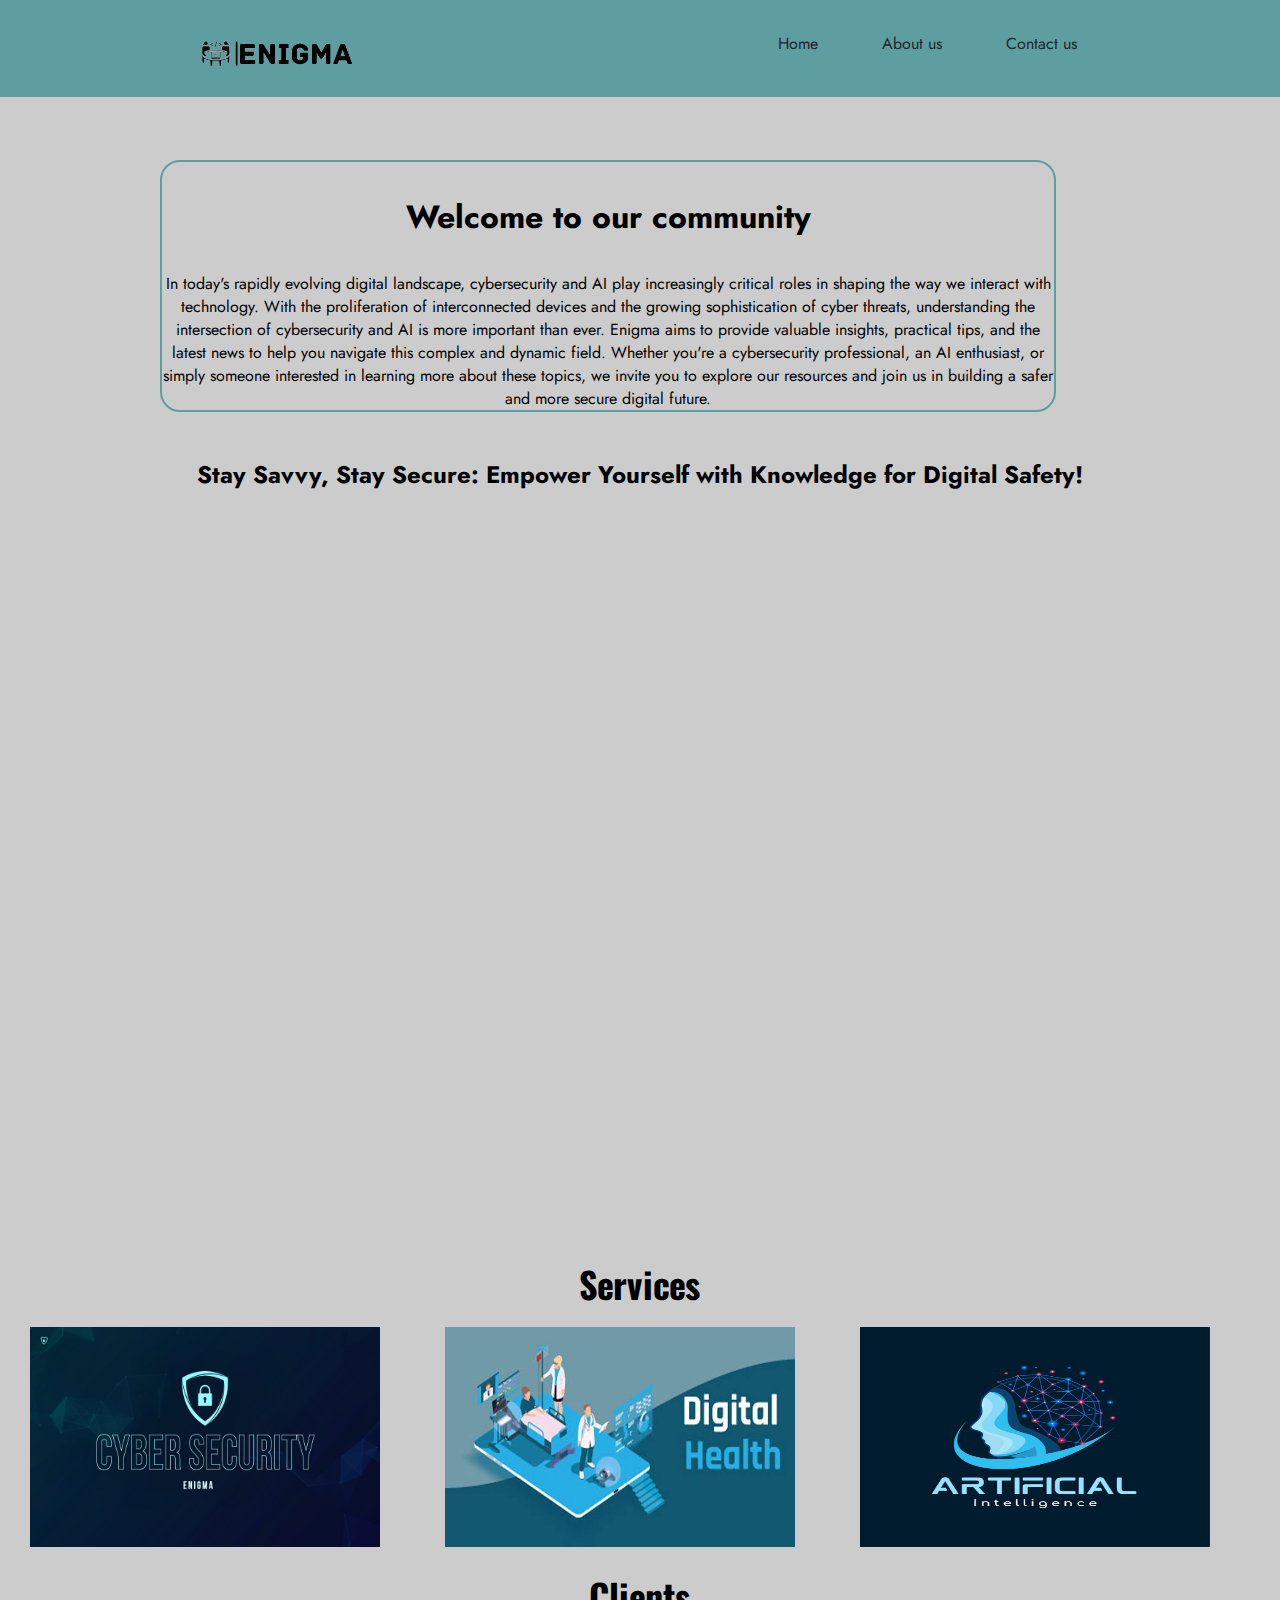
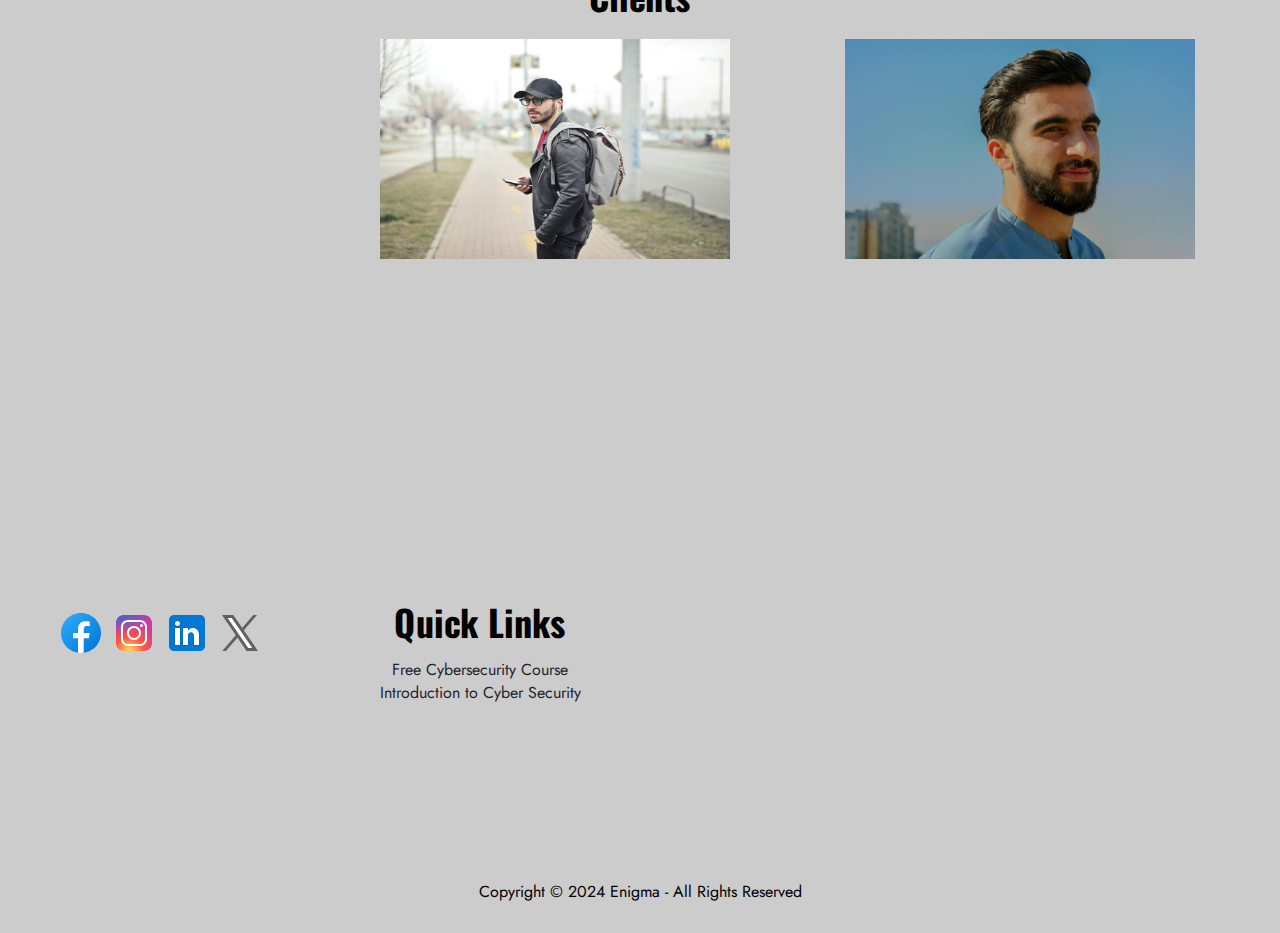
<file: index.html>
<!DOCTYPE html>
<html lang="en">
<head>
    <meta charset="UTF-8">
    <meta name="viewport" content="width=device-width, initial-scale=1.0">
    <title>Cyber Security</title>
 <link
      href="https://fonts.googleapis.com/css2?family=Jost:ital,wght@0,100..900;1,100..900&display=swap"
      rel="stylesheet"
    />
    <link
      rel="stylesheet"
      href="https://cdnjs.cloudflare.com/ajax/libs/font-awesome/6.5.2/css/all.min.css"
      integrity="sha512-SnH5WK+bZxgPHs44uWIX+LLJAJ9/2PkPKZ5QiAj6Ta86w+fsb2TkcmfRyVX3pBnMFcV7oQPJkl9QevSCWr3W6A=="
      crossorigin="anonymous"
      referrerpolicy="no-referrer"
    />
    <link rel="preconnect" href="https://fonts.googleapis.com" />
    <link rel="preconnect" href="https://fonts.gstatic.com" crossorigin />
    <link
      href="https://fonts.googleapis.com/css2?family=Oswald:wght@200..700&display=swap"
      rel="stylesheet"
    />
    <link rel="stylesheet" href="./style.css" />   
</head>
<body>
  <header>
      <div class="logo"><img src="./images/logo.png" alt="" width="200" /></div>
      <nav class="navBar">
        <ul>
          <li><a href="./index.html">Home</a></li>
          <li><a href="./about-us.html">About us</a></li>
          <li><a href="./contact.html">Contact us</a></li>
        </ul>
      </nav>
    </header>
    <section>
      <div class="intro">
        <h1>Welcome to our community</h1>
        <p>
          In today's rapidly evolving digital landscape, cybersecurity and AI
          play increasingly critical roles in shaping the way we interact with
          technology. With the proliferation of interconnected devices and the
          growing sophistication of cyber threats, understanding the
          intersection of cybersecurity and AI is more important than ever.
          Enigma aims to provide valuable insights, practical tips, and the
          latest news to help you navigate this complex and dynamic field.
          Whether you're a cybersecurity professional, an AI enthusiast, or
          simply someone interested in learning more about these topics, we
          invite you to explore our resources and join us in building a safer
          and more secure digital future.
        </p>
      </div>
    </section> 
    <center><h2>Stay Savvy, Stay Secure: Empower Yourself with Knowledge for Digital Safety!</h2></center>
    <section class="slideshow">
      <div class="slideshow-container">
        <div class="slide">
          <img src="images/1.png" alt="Slide 1">
          <p>Data Theft</p>
        </div>
        <div class="slide">
          <img src="images/2.png" alt="Slide 2">
          <p>Phishing</p>
        </div>
        <div class="slide">
          <img src="images/3.png" alt="Slide 3">
          <p>Phishing Credentials</p>
        </div>
        <div class="slide">
          <img src="images/4.png" alt="Slide 4">
          <p>Credit Card Theft</p>
        </div>
        <div class="slide">
          <img src="images/5.jpg" alt="Slide 5">
          <p>Unsecured Data</p>
        </div>
        <div class="slide">
          <img src="images/6.png" alt="Slide 6">
          <p>Unauthorized Users</p>
        </div>
      </div>
    </section>   
    <center><h3>Services</h3></center>
    <div class="picture" onmouseover="showText(this)" onmouseout="hideText(this)">
      <img src="./images/CyberSecurity.jpg" alt="Picture 1">
      <div class="back"><p>"Your enlightening cybersecurity session and invaluable guidance have empowered me to navigate the digital world securely. Grasping internet risks and the importance of protecting sensitive data, I'm now equipped to safeguard myself and my business.
        Thank you for shedding light on these crucial matters!"-A Happy Customer</p></div>
  </div>
  
  <div class="picture" onmouseover="showText(this)" onmouseout="hideText(this)">
      <img src="./images/digital Health.jpeg" alt="Picture 2">
      <div class="back"><p>"Exploring the link between digital health and cybersecurity, alongside AI's transformative role, has been eye-opening. 
          It's vital to safeguard medical data and advocate for stronger measures, empowering proactive well-being management and inspiring hope for improved health outcomes"-A Nurse</p></div>
  </div>
  
  <div class="picture" onmouseover="showText(this)" onmouseout="hideText(this)">
      <img src="./images/AI.png" alt="Picture 3">
      <div class="back"><p>Your presentation on AI and its role in cybersecurity was nothing short of enlightening for our students. 
        They left with a deeper understanding of how AI can enhance their online safety and contribute to a secure digital environment. 
          Thank you for sharing your expertise and inspiring our future innovators."- A Teacher</p></div>
  </div>
  <ref>
    <center><h3>Clients</h3></center>
    <div class="ref" onmouseover="showText(this)" onmouseout="hideText(this)">
      <img src="./images/client2.jpg" alt="Picture 2">
      <div class="back"><p>"We're thrilled with the comprehensive AI-driven cyber health solutions provided by this team. Their innovative approach not only identifies vulnerabilities but also offers proactive strategies to enhance our digital resilience. Thanks to their expertise, we feel empowered to navigate the evolving landscape of cyber threats with confidence. A game-changer for our security posture!"</p></div>
  </div>
  
  <div class="ref" onmouseover="showText(this)" onmouseout="hideText(this)">
      <img src="./images/client1.jpg" alt="Picture 3">
      <div class="back"><p>"Incredible attention to detail in addressing our cybersecurity concerns! The team went above and beyond to ensure our systems were fortified against potential threats. Their expertise and thorough approach gave us peace of mind, knowing our data and operations are well-protected. Highly recommend their cybersecurity services!"</p></div>
  </div>
  </ref>
    <footer>
      <div class="footer-content">
        <div class="socails">
          <a href=""><img src="./social-icons/icons8-facebook.svg" alt=""></a>
          <a href=""><img src="./social-icons/icons8-instagram.svg" alt=""></a>
          <a href=""><img src="./social-icons/icons8-linkedin.svg" alt=""></a>
          <a href=""><img src="./social-icons/icons8-twitterx.svg" alt=""></a>
        </div>
        <div class="links">
          <h3>Quick Links</h1>
            <br>
          <a href="https://www.springboard.com/resources/learning-paths/cybersecurity-foundations/" target="_blank">Free Cybersecurity Course</a><br>
          <a href="https://www.futurelearn.com/courses/introduction-to-cyber-security" target="_blank">Introduction to Cyber Security</a><br>
        </div>
        <div class="map">
          <iframe src="https://www.google.com/maps/embed?pb=!1m18!1m12!1m3!1d3593.651586441131!2d28.26519672525393!3d-25.749033127359862!2m3!1f0!2f0!3f0!3m2!1i1024!2i768!4f13.1!3m3!1m2!1s0x1e95612f27644969%3A0xf3a493d04b5170a1!2sThe%20Innovation%20Hub!5e0!3m2!1sen!2sza!4v1714041995443!5m2!1sen!2sza" width="400" height="225" style="border:0;" allowfullscreen="" loading="lazy" referrerpolicy="no-referrer-when-downgrade"></iframe>
        </div>
      </div>
      <p>Copyright © 2024&nbsp;Enigma - All Rights Reserved<br></p>
    </footer>
    <script src="script.js"></script>
</body>
</html>
</file>
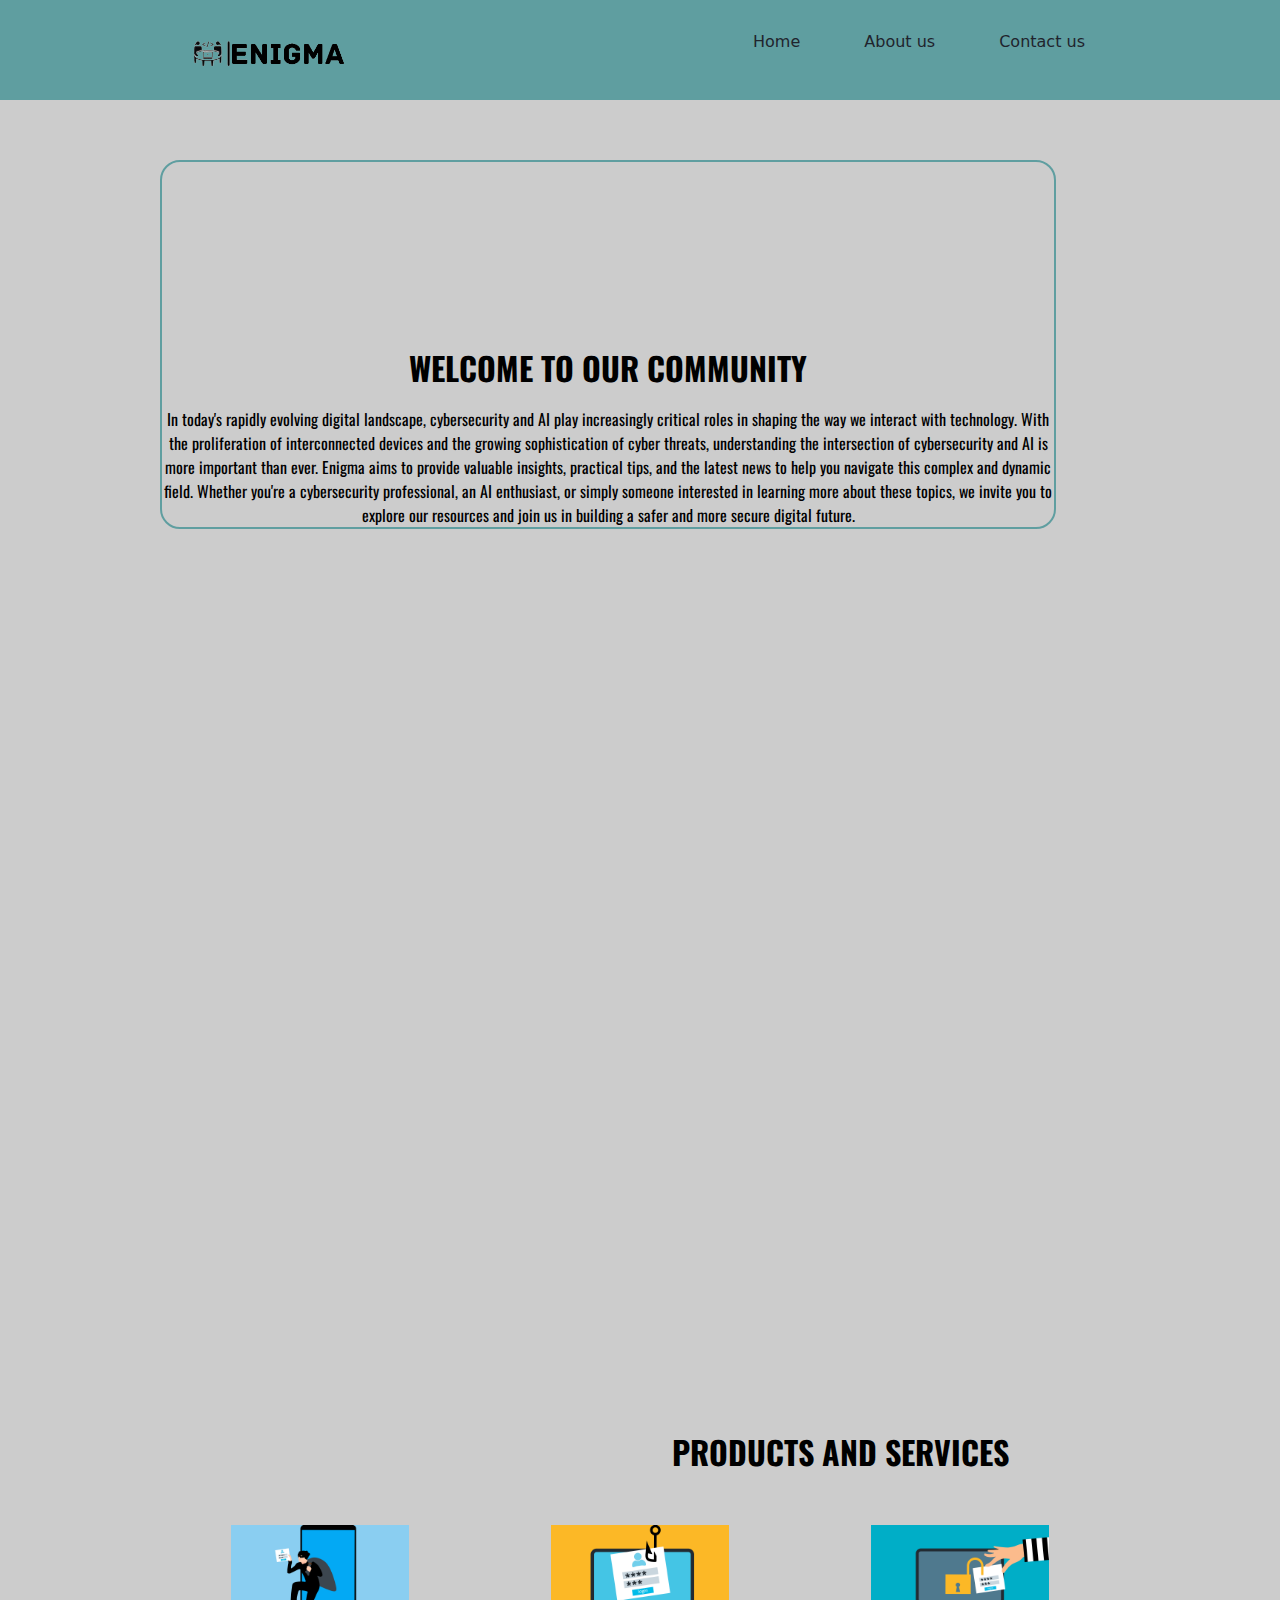
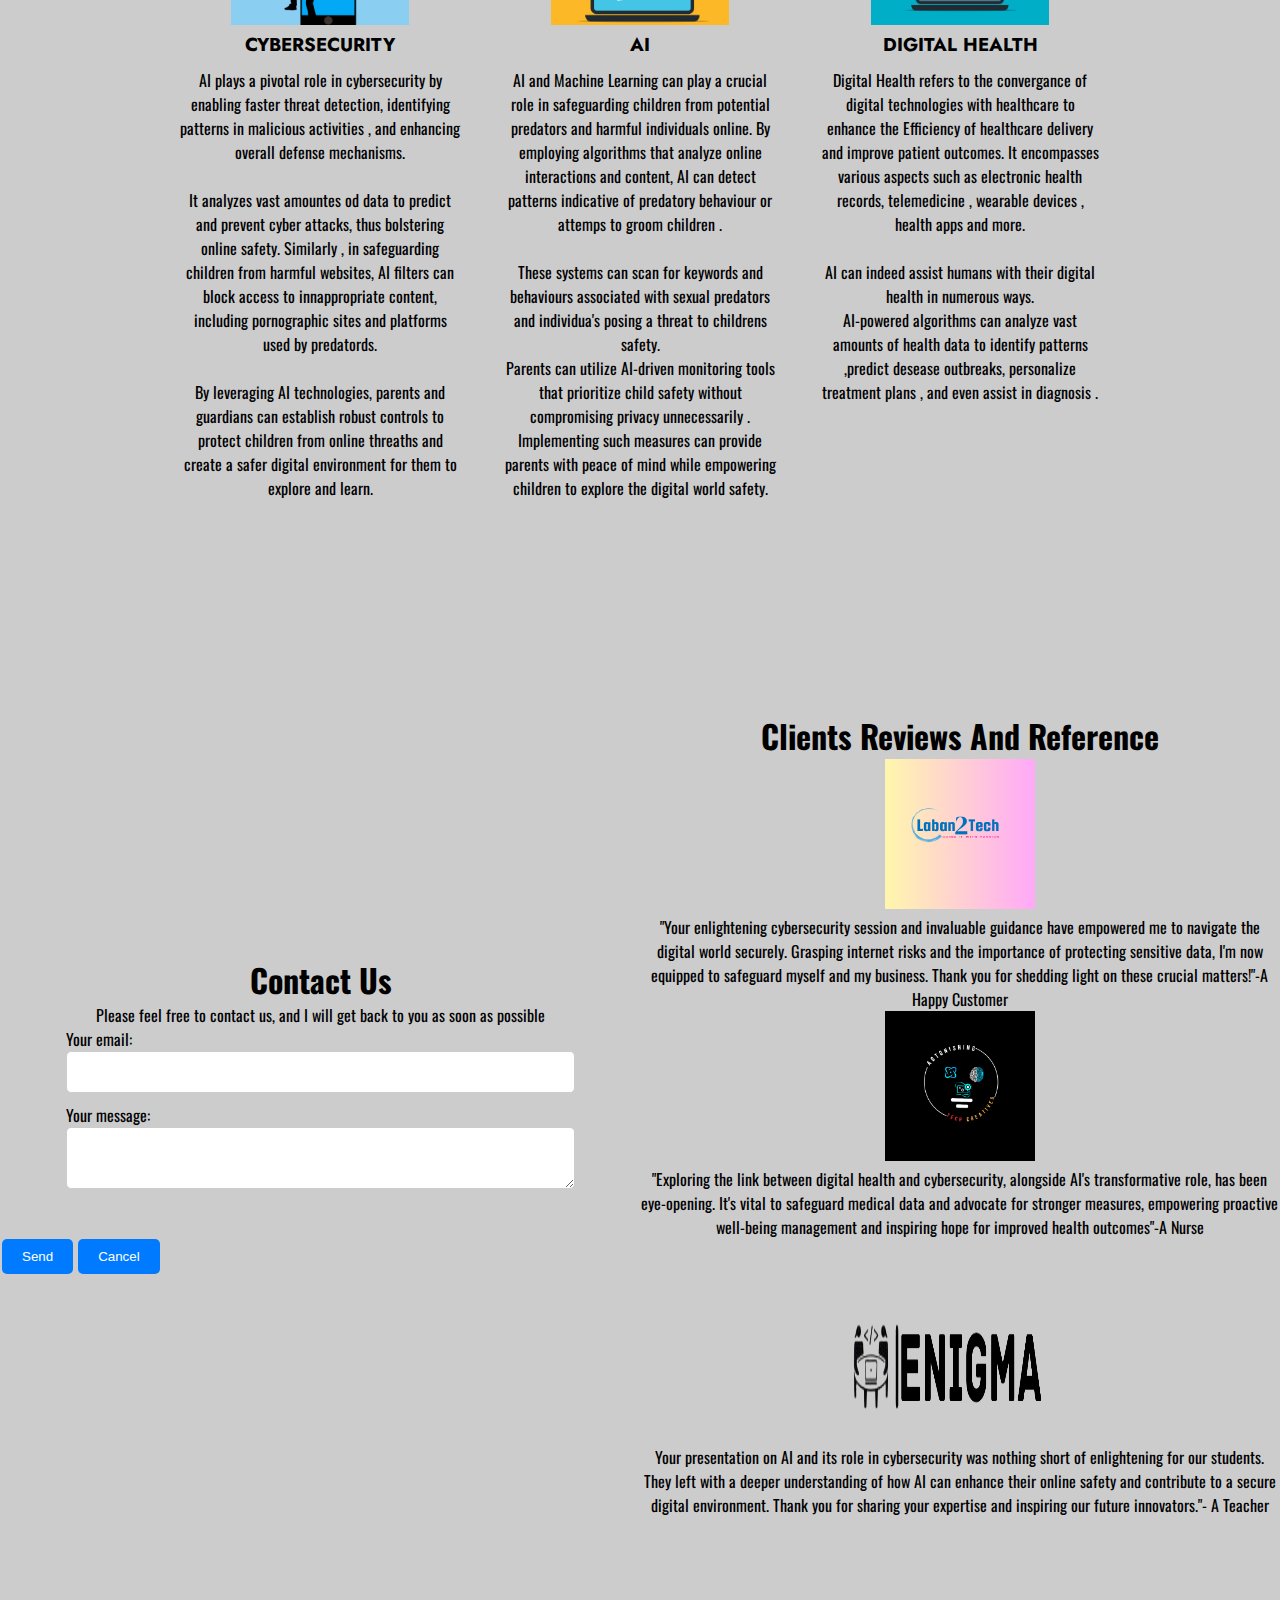
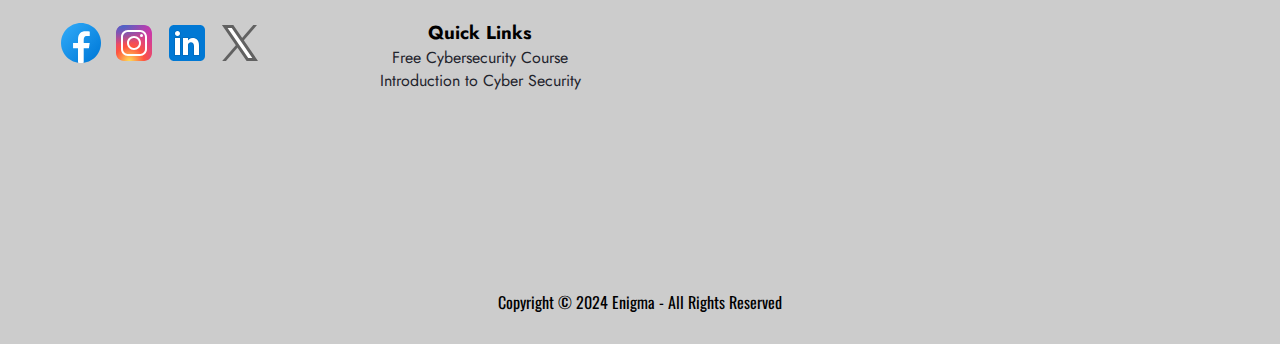
<file: Enigma/index.html>
<!DOCTYPE html>
<html lang="en">
<head>
    <meta charset="UTF-8">
    <meta name="viewport" content="width=device-width, initial-scale=1.0">
    <title>Cyber Security</title>
    <link
    href="https://fonts.googleapis.com/css2?family=Jost:ital,wght@0,100..900;1,100..900&display=swap"
    rel="stylesheet"
  />
  <link
    rel="stylesheet"
    href="https://cdnjs.cloudflare.com/ajax/libs/font-awesome/6.5.2/css/all.min.css"
    integrity="sha512-SnH5WK+bZxgPHs44uWIX+LLJAJ9/2PkPKZ5QiAj6Ta86w+fsb2TkcmfRyVX3pBnMFcV7oQPJkl9QevSCWr3W6A=="
    crossorigin="anonymous"
    referrerpolicy="no-referrer"
  />
  <link rel="preconnect" href="https://fonts.googleapis.com" />
  <link rel="preconnect" href="https://fonts.gstatic.com" crossorigin />
  <link
    href="https://fonts.googleapis.com/css2?family=Oswald:wght@200..700&display=swap"
    rel="stylesheet"
  />
  <link rel="stylesheet" href="./style.css" />  
  <link rel="stylesheet" href="./contact.css"/>
  <link rel="script" href="./script.js"/>
 </head>
<body>
  <header>
      <div class="logo"><img src="images/logo.png" alt="" width="200" /></div>
      <nav class="navBar">
        <ul>
          <li><a href="#">Home</a></li>
          <li><a href="#">About us</a></li>
          <li><a href="#">Contact us</a></li>
        </ul>
      </nav>
    </header>
    <section>
      <div class="intro">
        <h1>WELCOME TO OUR COMMUNITY</h1>
        <p>
          In today's rapidly evolving digital landscape, cybersecurity and AI
          play increasingly critical roles in shaping the way we interact with
          technology. With the proliferation of interconnected devices and the
          growing sophistication of cyber threats, understanding the
          intersection of cybersecurity and AI is more important than ever.
          Enigma aims to provide valuable insights, practical tips, and the
          latest news to help you navigate this complex and dynamic field.
          Whether you're a cybersecurity professional, an AI enthusiast, or
          simply someone interested in learning more about these topics, we
          invite you to explore our resources and join us in building a safer
          and more secure digital future.
        </p>
      </div>
    </section> 
    <section class="slideshow">
      <div class="slideshow-container">
        <div class="slide">
          <img src="images/1.png" alt="Slide 1">
          <p>Data Theft</p>
        </div>
        <div class="slide">
          <img src="images/2.png" alt="Slide 2">
          <p>Phishing</p>
        </div>
        <div class="slide">
          <img src="images/3.png" alt="Slide 3">
          <p>Phishing Credentials</p>
        </div>
        <div class="slide">
          <img src="images/4.png" alt="Slide 4">
          <p>Credit Card Theft</p>
        </div>
        <div class="slide">
          <img src="images/5.jpg" alt="Slide 5">
          <p>Unsecured Data</p>
        </div>
        <div class="slide">
          <img src="images/6.png" alt="Slide 6">
          <p>Unauthorized Users</p>
        </div>
      </div>
    </section> 

<h1 style="padding-left: 400px;">PRODUCTS AND SERVICES</h1>

    <!-- Mini Services Section Markup -->
    <section class="mini-services">
      <div class="mini-services_item">
        <img style="height: 100px;" src="./images/1.png" alt="">
        <h3>CYBERSECURITY</h3>
        <p>

          AI plays a pivotal role in cybersecurity by enabling faster threat detection, identifying patterns in malicious activities , and enhancing overall defense mechanisms. <br> <br> It analyzes vast amountes od data to predict and prevent cyber attacks, thus bolstering online safety. Similarly , in safeguarding children from harmful websites, AI filters can block access to innappropriate content, including pornographic sites and platforms used by predatords. <br><br> By leveraging AI technologies, parents and guardians can establish robust controls to protect children from online threaths and create a safer digital environment for them to explore and learn. 

        </p>
      </div>
      <div class="mini-services_item">
        <img style="height: 100px ;"   src="./images/2.png" alt="">
        <h3>AI</h3>
        <p>
AI and Machine Learning can play a crucial role in safeguarding children from potential predators and harmful individuals online. By employing algorithms that analyze online interactions and content, AI can detect patterns indicative of predatory behaviour or attemps to groom children . <br> <br> These systems can scan for keywords and behaviours associated with sexual predators and individua's posing a threat to childrens safety. <br> Parents can utilize AI-driven monitoring tools that prioritize child safety without compromising privacy unnecessarily . <br> Implementing such measures can provide parents with peace of mind while empowering children to explore the digital world safety. 
        </p>
      </div>
      <div class="mini-services_item">
        <img style="height: 100px;" src="./images/4.png" alt="">
        <h3>DIGITAL HEALTH</h3>
        <p>
         Digital Health refers to the convergance of digital technologies with healthcare to enhance the Efficiency of healthcare delivery and improve patient outcomes. It encompasses various aspects such as electronic health records, telemedicine , wearable devices , health apps and more.
         <br> <br> AI can indeed assist humans with their digital health in numerous ways. <br> AI-powered algorithms can analyze vast amounts of health data to identify patterns ,predict desease outbreaks, personalize treatment plans , and even assist in diagnosis . <br>
        </p>
      </div>
    </section>
    <!-- End Mini Services Section Markup -->






    

    <table style= "" id="mainTable">

      <tr>
          <td width="50%">

              <div class="infoBox">
               <div class="container">
                  <h1>Contact Us</h1>
                  <p>Please feel free to contact us, and I will get back to you as soon as possible</p>
                  <form onsubmit="handleFormSubmit(event)"
            >
              <label>
                Your email:
                <input id="email" type="email" name="email" autocomplete="off">
                <span class="hidden non email html-element" id="email-span">Email is Invalid</span>
              </label>
              <label>
                Your message:
                <textarea id="message" name="message"></textarea>
                <span class="hidden non message html-element" id="message-span">Message is Invalid</span>
              </label>
              
            </form>
                </div>
                
                <div id="btns">
                
                    <button onclick="Send()" id="btn1">Send</button>
                
                
                    <button id="btn">Cancel</button>
                
                </div>

             </div>
              
          </td>

          <td align="center">
              
              <div class="infoBox">
                <!-- Our Clients Markup -->

    <section class="partners-section">
      <H1>Clients Reviews And Reference</H1>
      <div class="picture" onmouseover="showText(this)" onmouseout="hideText(this)">
        <img style="width: 150px;"   src="./images/Laban2Tech (2) (1).png" alt="Picture 1">
        <div class="back"><p>"Your enlightening cybersecurity session and invaluable guidance have empowered me to navigate the digital world securely. Grasping internet risks and the importance of protecting sensitive data, I'm now equipped to safeguard myself and my business.
          Thank you for shedding light on these crucial matters!"-A Happy Customer</p></div>
    </div>
    
    <div class="picture" onmouseover="showText(this)" onmouseout="hideText(this)">
        <img style="height: 150px;" src="./images/Blue Elegant Concept Foundation Logo (1).png" alt="Picture 2">
        <div class="back"><p>"Exploring the link between digital health and cybersecurity, alongside AI's transformative role, has been eye-opening. 
            It's vital to safeguard medical data and advocate for stronger measures, empowering proactive well-being management and inspiring hope for improved health outcomes"-A Nurse</p></div>
    </div>
    
    <div class="picture" onmouseover="showText(this)" onmouseout="hideText(this)">
        <img  style=" width: 250px; height: 200px;"  src="./images/logo.png" alt="Picture 3">
        <div class="back"><p>Your presentation on AI and its role in cybersecurity was nothing short of enlightening for our students. 
          They left with a deeper understanding of how AI can enhance their online safety and contribute to a secure digital environment. 
            Thank you for sharing your expertise and inspiring our future innovators."- A Teacher</p></div>
    </div>
    </section>
    <!-- Our Clients Markup -->
              </div>    
                  
          </td>
      </tr>    
  </table>

    <footer>
      <div class="footer-content">
        <div class="socails">
          <a href=""><img src="./social-icons/icons8-facebook.svg" alt=""></a>
          <a href=""><img src="./social-icons/icons8-instagram.svg" alt=""></a>
          <a href=""><img src="./social-icons/icons8-linkedin.svg" alt=""></a>
          <a href=""><img src="./social-icons/icons8-twitterx.svg" alt=""></a>
        </div>
        <div class="links">
          <h3>Quick Links</h1>
          <a href="https://www.springboard.com/resources/learning-paths/cybersecurity-foundations/" target="_blank">Free Cybersecurity Course</a><br>
          <a href="https://www.futurelearn.com/courses/introduction-to-cyber-security" target="_blank">Introduction to Cyber Security</a><br>
        </div>
        <div class="map">
          <iframe src="https://www.google.com/maps/embed?pb=!1m18!1m12!1m3!1d3593.651586441131!2d28.26519672525393!3d-25.749033127359862!2m3!1f0!2f0!3f0!3m2!1i1024!2i768!4f13.1!3m3!1m2!1s0x1e95612f27644969%3A0xf3a493d04b5170a1!2sThe%20Innovation%20Hub!5e0!3m2!1sen!2sza!4v1714041995443!5m2!1sen!2sza" width="400" height="225" style="border:0;" allowfullscreen="" loading="lazy" referrerpolicy="no-referrer-when-downgrade"></iframe>
        </div>
      </div>
      <p>Copyright © 2024&nbsp;Enigma - All Rights Reserved<br></p>
    </footer>
    <script src="script.js"></script>
</body>
</html>
</file>
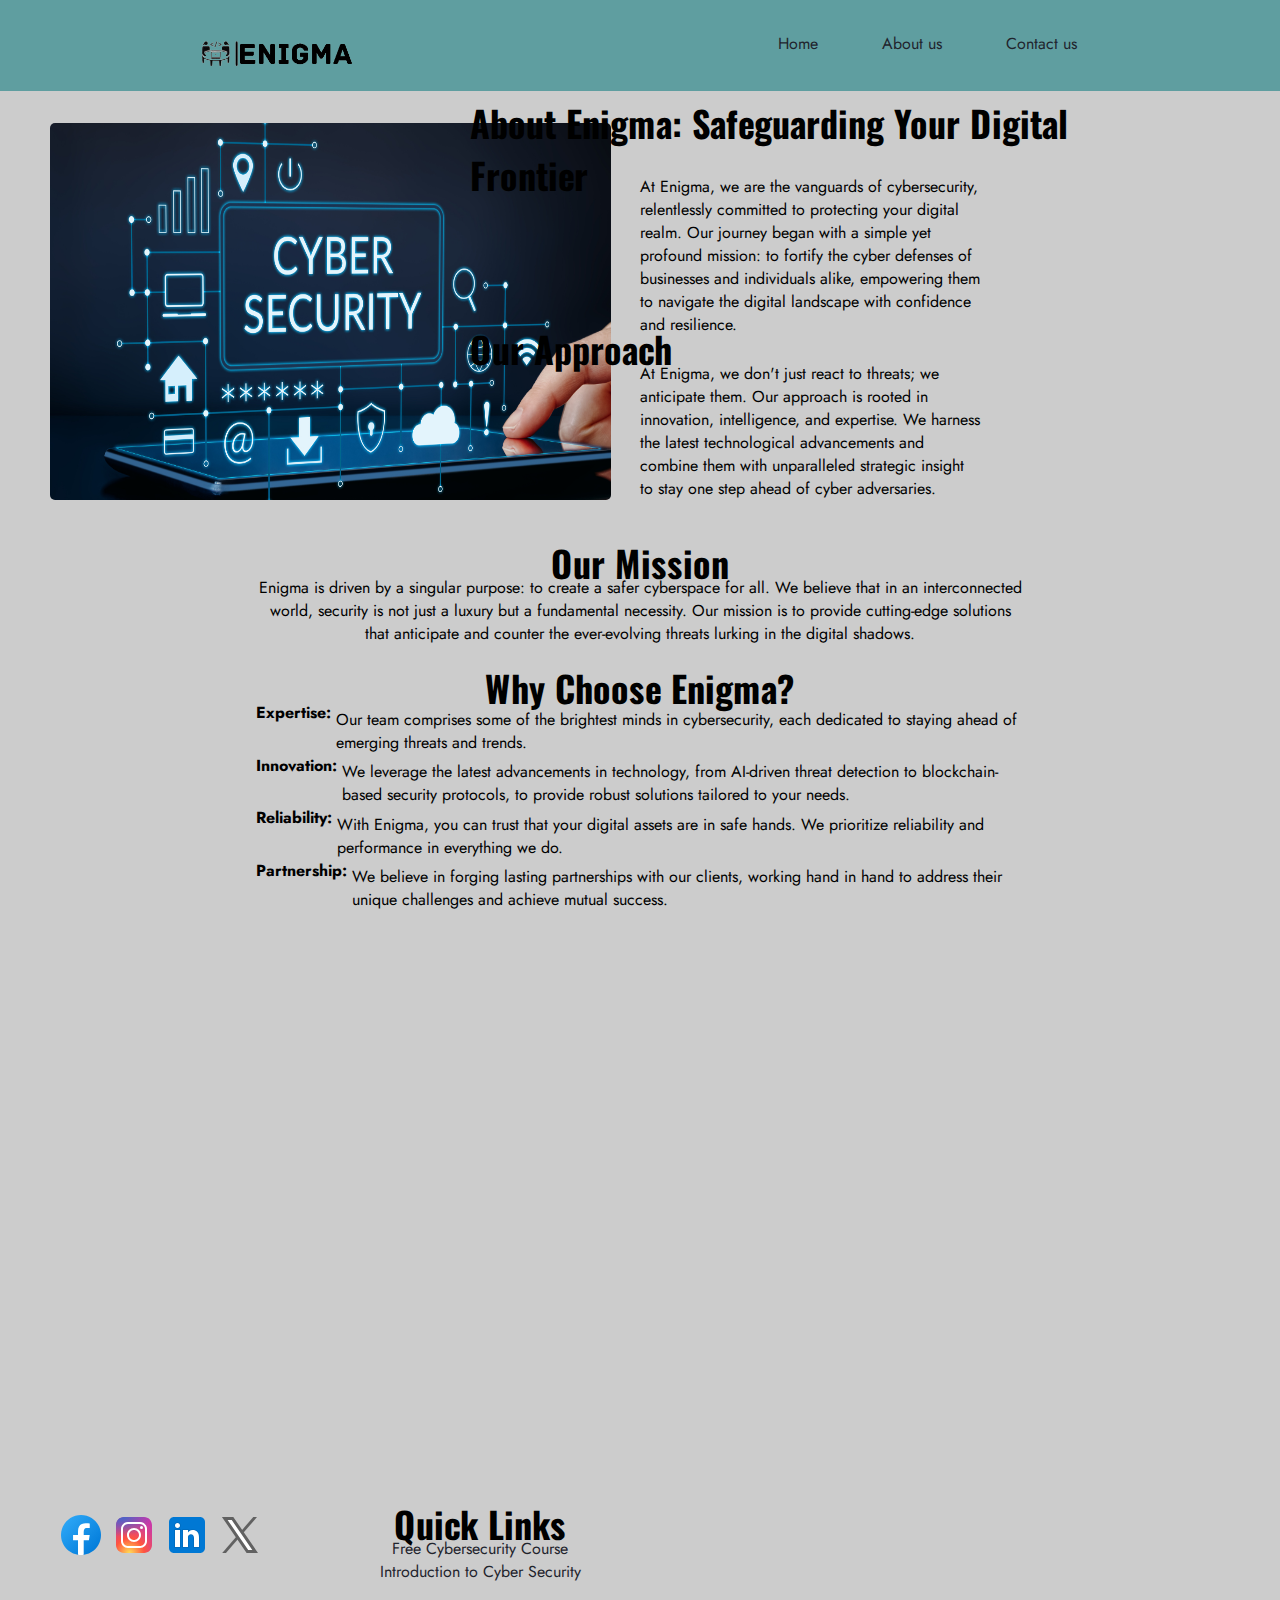
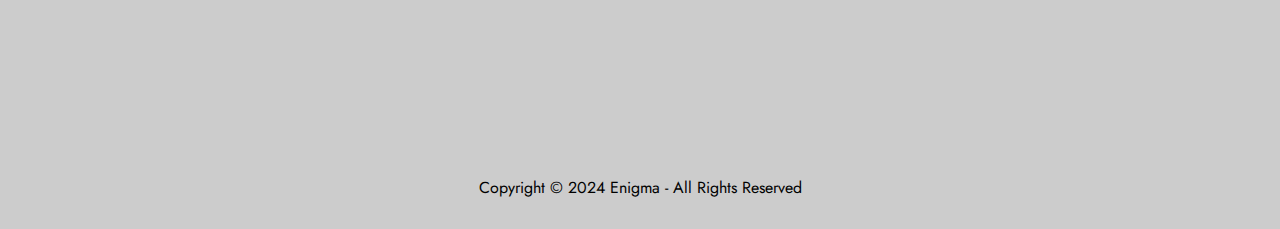
<file: about-us.html>
!DOCTYPE html>
<html lang="en">
<head>
    <meta charset="UTF-8">
    <meta name="viewport" content="width=device-width, initial-scale=1.0">
    <title>Cyber Security</title>
 <link
      href="https://fonts.googleapis.com/css2?family=Jost:ital,wght@0,100..900;1,100..900&display=swap"
      rel="stylesheet"
    />
    <link
      rel="stylesheet"
      href="https://cdnjs.cloudflare.com/ajax/libs/font-awesome/6.5.2/css/all.min.css"
      integrity="sha512-SnH5WK+bZxgPHs44uWIX+LLJAJ9/2PkPKZ5QiAj6Ta86w+fsb2TkcmfRyVX3pBnMFcV7oQPJkl9QevSCWr3W6A=="
      crossorigin="anonymous"
      referrerpolicy="no-referrer"
    />
    <link rel="preconnect" href="https://fonts.googleapis.com" />
    <link rel="preconnect" href="https://fonts.gstatic.com" crossorigin />
    <link
      href="https://fonts.googleapis.com/css2?family=Oswald:wght@200..700&display=swap"
      rel="stylesheet"
    />
    <link rel="stylesheet" href="./style.css" />   
</head>
<body>
    <header>
        <div class="logo"><img src="./images/logo.png" alt="" width="200" /></div>
        <nav class="navBar">
          <ul>
            <li><a href="./index.html">Home</a></li>
            <li><a href="./about-us.html">About us</a></li>
            <li><a href="./contact.html">Contact us</a></li>
          </ul>
        </nav>
      </header>

      <section class="about-us">
        <div class="about-us-section">
            <div class="about-us-image">
                <img src="./images/about-us-img.png" alt="">
            </div>
            <div class="about-us-info">
                <h3>About Enigma: Safeguarding Your Digital Frontier</h3>
                <p>At Enigma, we are the vanguards of cybersecurity, 
                    relentlessly committed to protecting your digital realm.
                     Our journey began with a simple yet profound mission: 
                     to fortify the cyber defenses of businesses and individuals alike, 
                     empowering them to navigate the digital landscape with confidence and resilience.
                </p>
                <h3>Our Approach</h3>
                <p>At Enigma, we don't just react to threats; we anticipate them. Our approach is 
                    rooted in innovation, intelligence, and expertise. We harness the latest 
                    technological advancements and combine them with unparalleled strategic insight
                     to stay one step ahead of cyber adversaries.
                </p>
            </div>
        </div>
        
        <div class="our-mission">
            <div>
            </div>
            <div>
                <h3>Our Mission</h3>
                <p>Enigma is driven by a singular purpose: to create a safer 
                    cyberspace for all. We believe that in an interconnected world,
                     security is not just a luxury but a fundamental necessity. 
                     Our mission is to provide cutting-edge solutions that anticipate 
                     and counter the ever-evolving threats lurking in the digital shadows.
                </p>
            </div>
            <div>

            </div>
           
        </div>
        <div class="why-choose-us">
            <div>
            </div>
            <div>
                <h3 >Why Choose Enigma?</h3>
                <div class="items">
                    <h4>Expertise:</h4>
                    <p>Our team comprises some of the brightest minds in cybersecurity, each dedicated to staying ahead of emerging threats and trends.</p>
                </div>
                <div class="items">
                    <h4>Innovation:</h4>
                    <p>We leverage the latest advancements in technology, from AI-driven threat detection to blockchain-based security protocols, to provide robust solutions tailored to your needs.</p>
                </div>
                <div class="items">
                    <h4>Reliability:</h4>
                    <p>With Enigma, you can trust that your digital assets are in safe hands. We prioritize reliability and performance in everything we do.</p>
                </div>
                <div class="items">
                    <h4>Partnership:</h4>
                    <p>We believe in forging lasting partnerships with our clients, working hand in hand to address their unique challenges and achieve mutual success.</p>
                </div>
                
            </div>
            <div>
            </div>
        </div>
    </section>


      <footer>
        <div class="footer-content">
          <div class="socails">
            <a href=""><img src="./social-icons/icons8-facebook.svg" alt=""></a>
            <a href=""><img src="./social-icons/icons8-instagram.svg" alt=""></a>
            <a href=""><img src="./social-icons/icons8-linkedin.svg" alt=""></a>
            <a href=""><img src="./social-icons/icons8-twitterx.svg" alt=""></a>
          </div>
          <div class="links">
            <h3>Quick Links</h1>
            <a href="https://www.springboard.com/resources/learning-paths/cybersecurity-foundations/" target="_blank">Free Cybersecurity Course</a><br>
            <a href="https://www.futurelearn.com/courses/introduction-to-cyber-security" target="_blank">Introduction to Cyber Security</a><br>
          </div>
          <div class="map">
            <iframe src="https://www.google.com/maps/embed?pb=!1m18!1m12!1m3!1d3593.651586441131!2d28.26519672525393!3d-25.749033127359862!2m3!1f0!2f0!3f0!3m2!1i1024!2i768!4f13.1!3m3!1m2!1s0x1e95612f27644969%3A0xf3a493d04b5170a1!2sThe%20Innovation%20Hub!5e0!3m2!1sen!2sza!4v1714041995443!5m2!1sen!2sza" width="400" height="225" style="border:0;" allowfullscreen="" loading="lazy" referrerpolicy="no-referrer-when-downgrade"></iframe>
          </div>
        </div>
        <p>Copyright © 2024&nbsp;Enigma - All Rights Reserved<br></p>
      </footer>
      <script src="script.js"></script>
  </body>
  </html>
</file>
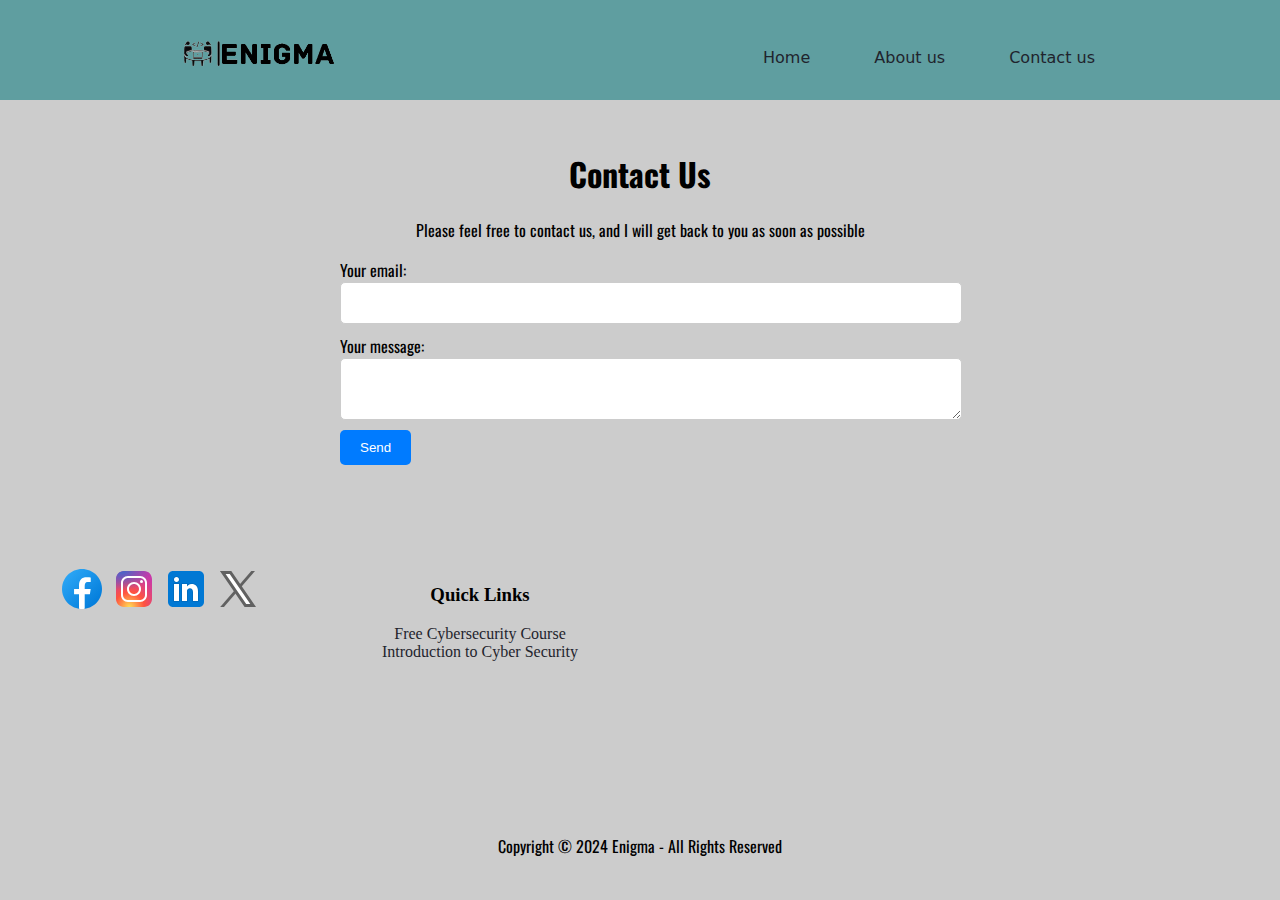
<file: contact.html>
<!DOCTYPE html>
<html lang="en">
  <head>
    <meta charset="UTF-8" />
    <meta name="viewport" content="width=device-width, initial-scale=1.0" />
    
    <link rel="preconnect" href="https://fonts.googleapis.com" />
    <link rel="preconnect" href="https://fonts.gstatic.com" crossorigin />
    <link
      href="https://fonts.googleapis.com/css2?family=Oswald:wght@200..700&display=swap"
      rel="stylesheet"
    />
    <link rel="stylesheet" href="contact.css" />
    <link
      rel="stylesheet"
      href="https://cdnjs.cloudflare.com/ajax/libs/font-awesome/6.5.2/css/all.min.css"
      integrity="sha512-SnH5WK+bZxgPHs44uWIX+LLJAJ9/2PkPKZ5QiAj6Ta86w+fsb2TkcmfRyVX3pBnMFcV7oQPJkl9QevSCWr3W6A=="
      crossorigin="anonymous"
      referrerpolicy="no-referrer"
    />
    <link rel="stylesheet" href="contact.css" />
    <title>Contact Us</title>
    <script src="./contact.js"></script>
  </head>
  <body>
    <header>
      <div class="logo"><img src="./images/logo.png" alt="" width="200" /></div>
      <nav class="navBar">
        <ul>
          <li><a href="./index.html">Home</a></li>
          <li><a href="./about-us.html">About us</a></li>
          <li><a href="./contact.html">Contact us</a></li>
        </ul>
      </nav>
    </header>
    <div class="container">
      <h1>Contact Us</h1>
      <p>Please feel free to contact us, and I will get back to you as soon as possible</p>
      <form onsubmit="handleFormSubmit(event)"
>
  <label>
    Your email:
    <input id="email" type="email" name="email" autocomplete="off">
    <span class="hidden non email html-element" id="email-span">Email is Invalid</span>
  </label>
  <label>
    Your message:
    <textarea id="message" name="message"></textarea>
    <span class="hidden non message html-element" id="message-span">Message is Invalid</span>
  </label>
  
  <button type="submit">Send</button>
</form>
    </div>
  <footer>
    <div class="footer-content">
      <div class="socails">
        <a href=""><img src="./social-icons/icons8-facebook.svg" alt=""></a>
        <a href=""><img src="./social-icons/icons8-instagram.svg" alt=""></a>
        <a href=""><img src="./social-icons/icons8-linkedin.svg" alt=""></a>
        <a href=""><img src="./social-icons/icons8-twitterx.svg" alt=""></a>
      </div>
      <div class="links">
        <h3>Quick Links</h1>
        <a href="https://www.springboard.com/resources/learning-paths/cybersecurity-foundations/" target="_blank">Free Cybersecurity Course</a><br>
        <a href="https://www.futurelearn.com/courses/introduction-to-cyber-security" target="_blank">Introduction to Cyber Security</a><br>
      </div>
      <div class="map">
        <iframe src="https://www.google.com/maps/embed?pb=!1m18!1m12!1m3!1d3593.651586441131!2d28.26519672525393!3d-25.749033127359862!2m3!1f0!2f0!3f0!3m2!1i1024!2i768!4f13.1!3m3!1m2!1s0x1e95612f27644969%3A0xf3a493d04b5170a1!2sThe%20Innovation%20Hub!5e0!3m2!1sen!2sza!4v1714041995443!5m2!1sen!2sza" width="400" height="225" style="border:0;" allowfullscreen="" loading="lazy" referrerpolicy="no-referrer-when-downgrade"></iframe>
      </div>
    </div>
    <p>Copyright © 2024&nbsp;Enigma - All Rights Reserved<br></p>
  </footer>
  </body>
</html>
</file>
<file: style.css>
* {
  padding: 0;
  margin: 0;
  box-sizing: border-box;
}

body {
  position: relative;
  font-family: "Jost", sans-serif;
  background-color: #cccccc;
}

header {
  position: fixed;
  top: 0;
  left: 0;
  width: 100%;
  background-color: cadetblue;
  display: flex;
  justify-content: space-around;
  z-index: 1000;
}

.logo {
  padding: 1rem;
}
ul {
  display: flex;
  list-style: none;
}
li {
  padding: 2rem;
}

li a {
  text-decoration: none;
  color: #1f242d;
}

.intro {
  padding-top: 2rem;
  text-align: center;
  max-width: 70%;
  margin: 10rem 0 0 10rem;
  border: 2px solid cadetblue;
  border-radius: 20px;
}

.intro p {
  margin-top: 2rem;
}

.picture {
  display:inline-block;
  border:5px solid rgba(25, 25, 112, 0);
  border-radius: 10px;
  margin: 25px;
}



.back p{
  width:300px; 
  height: 160px;
  text-align: center;
  font-family: "Jost", sans-serif;
  font-style: italic;
  padding: 0 0;
}
.picture img{
  width:350px;
  height:220px;
}
.picture .back{
  display: none;
  padding: 10px;
  background-color:rgba(221, 160, 221, 0);
}

ref h3{
  font-family: oswald;
  font-size: large;
  scale: 2;
}

.ref {
  display: inline-block;
  border: 5px solid rgba(25, 25, 112, 0);
  border-radius: 10px;
  margin: 25px;
  margin-right: 80px;
  float: right;
}

.back p {
  width: 300px;
  height: 160px;
  text-align: center;
  font-family: "Jost", sans-serif;
  font-style: italic;
  padding: 0 0;
}

.ref img {
  width: 350px;
  height: 220px;
}

.ref .back {
  display: none;
  padding: 10px;
  background-color: rgba(221, 160, 221, 0);
}

/*Footer Styles*/
footer {
  text-align: center;
  margin-top: 600px;
}
.footer-content {
  display: grid;
  grid-template-columns: 25% 25% 50%;
}
.links a {
  text-decoration: none;
  color: #1f242d;
}
.links a:hover {
  color: cadetblue;
}

footer p {
  margin-top: 40px;
  margin-bottom: 30px;
}

h2 {
  margin-top: 45px;
}
h3{
  font-family: oswald;
  font-size: large;
  scale: 2;
}


/*slideshow styles */
.slideshow {
  
  margin-bottom: 30px;
  border-color: blue;
  justify-content: center;
  scale: 0.5;
  position: relative;
  overflow: hidden;
  z-index: 900;
}

.slide {
  height: 100%;
  min-width: 100%;
  padding: auto;
  scroll-snap-align: start;
  opacity: 0;
  animation: fade 2s ease-in-out forwards;
}
.slide img {
  border-radius: 5%;
  width: 100%;
  height: auto;
  text-align: center;
}
.slide p {
  text-align: center;
  font-family: "Jost", sans-serif;
  scale: 2;
}

@keyframes fade {
  from {
    opacity: 0;
  }
  to {
    opacity: 1;
  }
}

/*About Us*/
.about-us-section{
  display: grid;
  grid-template-columns: 50% 50%;
  margin-top: 100px;
}
.about-us-image{
  padding-left: 50px;
}
.about-us-image img{
  width: 95%;
  height: 100%;
  border-radius: 5px;
}
.about-us-info{
  padding-right: 300px;
}
.our-mission{
  display: grid;
  grid-template-columns: 20% 60% 20%;
  margin-top: 50px;
  margin-bottom: 30px;
}
.our-mission h3{
  text-align: center;
}
.our-mission p{
  text-align: center;
}
.why-choose-us{
  display: grid;
  grid-template-columns: 20% 60% 20%;   
}
.why-choose-us h3{
  text-align: center;
}
.why-choose-us .items{
  display: flex;
}
.why-choose-us p{
  padding-top: 6.5px;
  padding-left: 5px;
}
</file>
<file: Enigma/style.css>
* {
  padding: 0;
  margin: 0;
  box-sizing: border-box;
}

body {
  position: relative;
  font-family: "Jost", sans-serif;
  background-color: #cccccc;
}

header {
  position: fixed;
  top: 0;
  left: 0;
  width: 100%;
  background-color: cadetblue;
  display: flex;
  justify-content: space-around;
  z-index: 1000;
}

.logo {
  padding: 1rem;
}
ul {
  display: flex;
  list-style: none;
}
li {
  padding: 2rem;
}

li a {
  text-decoration: none;
  color: #1f242d;
}

.intro {
  padding-top: 2rem;
  text-align: center;
  max-width: 70%;
  margin: 10rem 0 0 10rem;
  border: 2px solid cadetblue;
  border-radius: 20px;
}

.intro p {
  margin-top: 1rem;
}

/*Footer Styles*/
footer {
  text-align: center;
  margin-top: 100px;
}
.footer-content {
  display: grid;
  grid-template-columns: 25% 25% 50%;
}
.links a {
  text-decoration: none;
  color: #1f242d;
}
.links a:hover{
  color: cadetblue;
}

footer p {
  margin-top: 100px;
  margin-bottom: 50px;
}

/*slideshow styles */
.slideshow {
  scale: 0.5;
  position: relative;
  overflow: hidden;
  z-index: 900;
}

.slide {
  height: 100%;
  min-width: 100%;
  padding: auto;
  scroll-snap-align: start;
  opacity: 0;
  animation: fade 2s ease-in-out forwards;
}
.slide img {
  border-radius: 5%;
  width: 100%;
  height: auto;
  text-align: center;
}
.slide p {
  text-align: center;
  font-family: "Jost", sans-serif;
  scale: 2;
}

@keyframes fade {
  from {
    opacity: 0;
  }
  to {
    opacity: 1;
  }
}


/* Mini Services Styling */
.mini-services {
  display: flex;
  flex-wrap: wrap;
  padding: 15px;
  margin: 15px;
  justify-content: center;
  text-align: center;
}

.mini-services_item {
  flex: 0 0 300px;
  margin: 10px;
  padding: 10px;
}

.mini-services_item h3 {
  margin-bottom: 10px;
}

.mini-services_item p {
  margin-bottom: 10px;
}

@media (max-width: 768px) {
  .mini-services_item {
    flex-basis: 100%;
  }
}

/* Partners Styling */
.partners-section {
  display: flex;
  flex-direction: column;
  align-items: center;
}

.partners-section h2 {
  text-align: center;
}

.partners-images {
  display: flex;
  justify-content: center;
  flex-wrap: wrap;
}

.partners-images img {
  width: 180px;
  height: 180px;
  margin: 10px;
}

@media (max-width: 768px) {
  .partners-images img {
    width: 120px;
    height: 120px;
  }
}
</file>
<file: Enigma/contact.css>
body {
  background-color: #cccccc;
  margin: 0;
  padding: 0;
}
header {
  font-family: system-ui, -apple-system, BlinkMacSystemFont, "Segoe UI", Roboto,
    Oxygen, Ubuntu, Cantarell, "Open Sans", "Helvetica Neue", sans-serif;
  position: fixed;
  top: 0;
  left: 0;
  width: 100%;
  height: 100px;
  background-color: cadetblue;
  display: flex;
  justify-content: space-around;
  z-index: 1000;
}

.logo {
  padding: 1rem;
}
ul {
  display: flex;
  list-style: none;
}
li {
  padding: 2rem;
}

li a {
  text-decoration: none;
  color: #1f242d;
}

.container {
  margin-top: 100px;
  width: 80%;
  margin: 50px auto;
}

h1 {
  font-family: oswald;
  margin-top: 150px;
  text-align: center;
}
p {
  font-family: oswald;
  text-align: center;
}

form {
  max-width: 600px;
  margin: 0 auto;
}
.hidden {
  display: none;
}

label,
input,
textarea {
  font-family: oswald;
  display: block;
  width: 100%;
  margin-bottom: 10px;
}

input[type="text"],
input[type="email"],
textarea {
  font-family: oswald;
  padding: 10px;
  border: 1px solid #ccc;
  border-radius: 5px;
}

button {
  background-color: #007bff;
  color: white;
  padding: 10px 20px;
  border: none;
  border-radius: 5px;
  cursor: pointer;
}

button:hover {
  background-color: #0056b3;
}

/*Footer Styles*/
footer {
  text-align: center;
  margin-top: 100px;
}
.footer-content {
  display: grid;
  grid-template-columns: 25% 25% 50%;
}
.links a {
  text-decoration: none;

  color: #1f242d;
}
.links a:hover {
  color: cadetblue;
}

footer p {
  margin-top: 40px;
  margin-bottom: 30px;
}
</file>
<file: contact.css>
body {
  background-color: #cccccc;
  margin: 0;
  padding: 0;
}
header {
  font-family: system-ui, -apple-system, BlinkMacSystemFont, "Segoe UI", Roboto,
    Oxygen, Ubuntu, Cantarell, "Open Sans", "Helvetica Neue", sans-serif;
  position: fixed;
  top: 0;
  left: 0;
  width: 100%;
  height: 100px;
  background-color: cadetblue;
  display: flex;
  justify-content: space-around;
  z-index: 1000;
}

.logo {
  padding: 1rem;
}
ul {
  display: flex;
  list-style: none;
}
li {
  padding: 2rem;
}

li a {
  text-decoration: none;
  color: #1f242d;
}

.container {
  margin-top: 100px;
  width: 80%;
  margin: 50px auto;
}

h1 {
  font-family: oswald;
  margin-top: 150px;
  text-align: center;
}
p {
  font-family: oswald;
  text-align: center;
}

form {
  max-width: 600px;
  margin: 0 auto;
}
.hidden {
  display: none;
}

label,
input,
textarea {
  font-family: oswald;
  display: block;
  width: 100%;
  margin-bottom: 10px;
}

input[type="text"],
input[type="email"],
textarea {
  font-family: oswald;
  padding: 10px;
  border: 1px solid #ccc;
  border-radius: 5px;
}

button {
  background-color: #007bff;
  color: white;
  padding: 10px 20px;
  border: none;
  border-radius: 5px;
  cursor: pointer;
}

button:hover {
  background-color: #0056b3;
}

/*Footer Styles*/
footer {
  text-align: center;
  margin-top: 100px;
}
.footer-content {
  display: grid;
  grid-template-columns: 25% 25% 50%;
}
.links a {
  text-decoration: none;

  color: #1f242d;
}
.links a:hover {
  color: cadetblue;
}

footer p {
  margin-top: 40px;
  margin-bottom: 30px;
}
</file>
